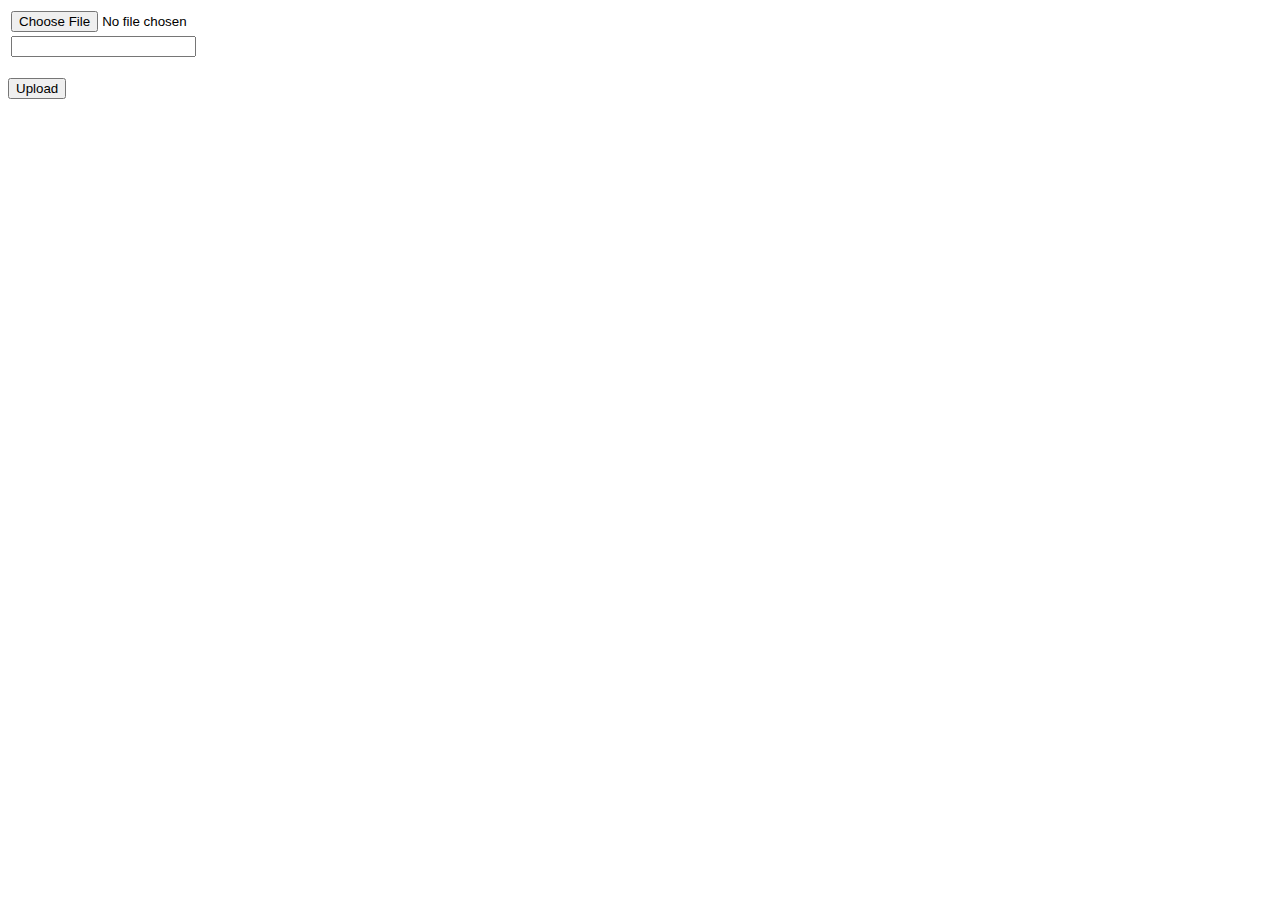
<file: src/main/resources/static/form.html>
<!DOCTYPE HTML PUBLIC "-//W3C//DTD HTML 4.01 Transitional//EN">
<html>
<head>
    <meta http-equiv="content-type" content="text/html; charset=windows-1250">
    <meta name="generator" content="PSPad editor, www.pspad.com">
    <title></title>
</head>
<body>
<form method="post" action="/api/v1/catalogues" enctype="multipart/form-data">
    <table>
        <tr>
            <td><input type="file" name="file" /></td>
        </tr>
        <tr>
            <td><input type="text" name="name" /></td>
        </tr>
    </table>
    <br/><input type="submit" value="Upload" />
</form>
</body>
</html>
</file>
